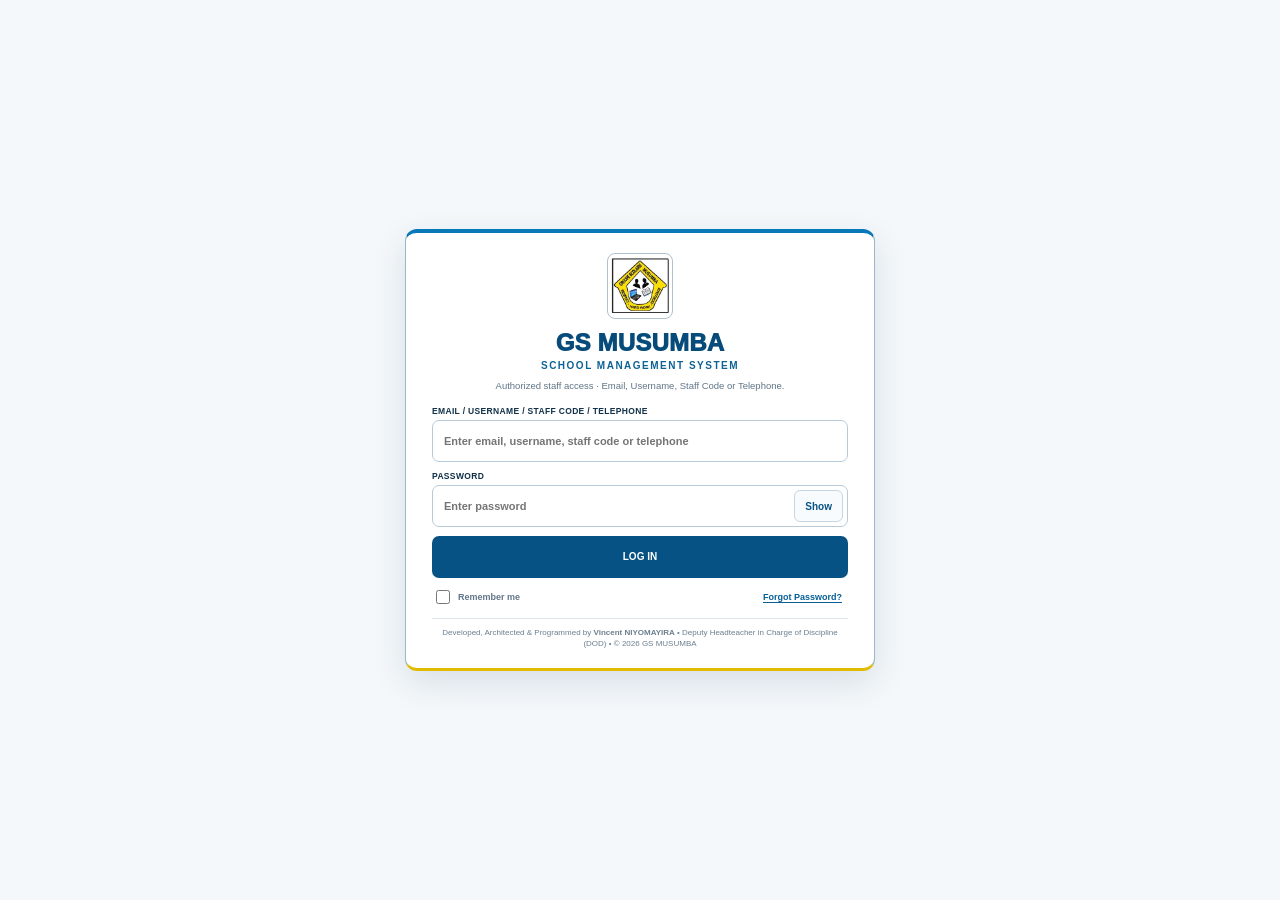
<file: index.html>
<!doctype html>
<html lang="en">
<head>
<meta content="GS MUSUMBA SCHOOL MANAGEMENT SYSTEM — official staff web application for school administration, teachers, student records, attendance, marks, assessments, timetable, report cards, DOS academics and DOD operations. Students are managed records and do not sign in." name="description"/>
<link href="https://musumba.pages.dev/" rel="canonical"/>
<link href="./GS_MUSUMBA_LOGO_FAST.jpg" rel="icon" type="image/jpeg"/>
<link href="./GS_MUSUMBA_LOGO_FAST.jpg" rel="apple-touch-icon"/>
<meta property="og:type" content="website"/>
<meta property="og:title" content="GS MUSUMBA SCHOOL MANAGEMENT SYSTEM"/>
<meta property="og:description" content="Official secure staff school management portal for GS MUSUMBA. Students do not sign in."/>
<meta property="og:url" content="https://musumba.pages.dev/"/>
<meta property="og:image" content="https://musumba.pages.dev/GS_MUSUMBA_OFFICIAL_LOGO.jpg"/>
<meta name="twitter:card" content="summary"/>
<meta name="twitter:title" content="GS MUSUMBA SCHOOL MANAGEMENT SYSTEM"/>
<meta name="twitter:description" content="Official secure staff school management portal for GS MUSUMBA. Students do not sign in."/>
<meta content="yes" name="mobile-web-app-capable"/>
<meta content="yes" name="apple-mobile-web-app-capable"/>

<meta charset="utf-8"/><meta content="width=device-width,initial-scale=1,viewport-fit=cover" name="viewport"/>
<meta content="light" name="color-scheme"/><meta content="#222222" name="theme-color"/>
<title>GS MUSUMBA SCHOOL MANAGEMENT SYSTEM</title>
<script id="gsm-r18673-structured-data" type="application/ld+json">
{
  "@context": "https://schema.org",
  "@graph": [
    {
      "@type": "WebSite",
      "name": "GS MUSUMBA SCHOOL MANAGEMENT SYSTEM",
      "alternateName": ["GS MUSUMBA", "GSMUSUMBA", "MUSUMBA", "Groupe Scolaire Musumba"],
      "url": "https://musumba.pages.dev/"
    },
    {
      "@type": "EducationalOrganization",
      "name": "GS MUSUMBA",
      "alternateName": ["GSMUSUMBA", "MUSUMBA", "Groupe Scolaire Musumba", "GS MUSUMBA SCHOOL"],
      "url": "https://musumba.pages.dev/"
    },
    {
      "@type": "SoftwareApplication",
      "name": "GS MUSUMBA SCHOOL MANAGEMENT SYSTEM",
      "applicationCategory": "EducationalApplication",
      "operatingSystem": "Web",
      "url": "https://musumba.pages.dev/",
      "description": "Official GS MUSUMBA staff school management web application for teachers and authorized school staff to manage student records, attendance, marks, assessments, timetable, report cards, DOS academics, DOD operations and administration. Students do not sign in.",
      "keywords": "GS MUSUMBA, GSMUSUMBA, MUSUMBA, GS MUSUMBA APP, DOD GS MUSUMBA, DOS GS MUSUMBA, MARKS MUSUMBA, ATTENDANCE MUSUMBA"
    }
  ]
}
</script>





<!-- R121.2 PROFESSIONAL GRID TABLES — presentation-only override -->


<link crossorigin="" href="https://xydrwpbgikwsxerqwkik.supabase.co" rel="preconnect"/>
<link href="//xydrwpbgikwsxerqwkik.supabase.co" rel="dns-prefetch"/>



<!-- R186 FINAL AUTHORITY -->

<meta content="index,follow,max-image-preview:large,max-snippet:-1,max-video-preview:-1" name="robots"/>
<style id="gsm-r18617-first-paint">
html,body{margin:0;background:#fff;color:#111}
#appShell{display:none}
#loginScreen{min-height:100vh;display:flex;align-items:center;justify-content:center;padding:18px;background:#fff}
#loginScreen .login-card{width:min(600px,96vw);display:block;background:#fff;border:2px solid #555;border-top:2px solid #555;border-bottom:2px solid #555;border-radius:14px;box-shadow:0 18px 52px rgba(0,59,115,.18);overflow:hidden}
#loginScreen .login-side{display:none!important}
#loginScreen .login-form{padding:30px 38px 26px}
#loginScreen .login-system-title{font:950 32px/1.05 -apple-system,BlinkMacSystemFont,"Segoe UI",Arial,sans-serif;text-align:center;color:#111;margin-top:9px}
#loginScreen .login-tagline{font:900 13px/1.25 -apple-system,BlinkMacSystemFont,"Segoe UI",Arial,sans-serif;text-align:center;color:#111;letter-spacing:1.1px;margin-top:7px}
</style><link href="./r18661-login.css?v=R200.0" rel="stylesheet"/><link href="./r18679-critical.css?v=R200.0" rel="stylesheet"/><link as="script" href="./r186-core.js?v=R200.0" rel="preload"/><script id="gsm-r183-browser-compat">
(function(){
  if(!String.prototype.replaceAll){String.prototype.replaceAll=function(a,b){return this.split(a).join(b)}}
  if(!Object.fromEntries){Object.fromEntries=function(it){var o={};Array.from(it).forEach(function(x){o[x[0]]=x[1]});return o}}
  if(!Promise.allSettled){Promise.allSettled=function(ps){return Promise.all(Array.from(ps).map(function(p){return Promise.resolve(p).then(function(value){return {status:'fulfilled',value:value}},function(reason){return {status:'rejected',reason:reason}})}))}}
  window.__GSM_COMPAT_BOOT__=true;
})();
</script><script id="gsm-r185-auth-shell-init">
try{
 document.documentElement.setAttribute('data-gsm-auth-state','LOGIN');
 if('scrollRestoration' in history) history.scrollRestoration='manual';
 window.scrollTo(0,0);
}catch(_){}
</script><script id="gsm-r18686-emergency-cache-recovery">
(function(){
  'use strict';
  var RELEASE='R187.0';
  try{
    if(String(location.hostname||'').toLowerCase()==='gsmusumba.github.io'){
      location.replace('https://musumba.pages.dev'+location.pathname+location.search+location.hash);
      return;
    }
    document.documentElement.setAttribute('data-gsm-release',RELEASE);
    try{localStorage.setItem('gsm-current-release',RELEASE)}catch(_){}
    if('caches' in window){
      caches.keys().then(function(keys){return Promise.all(keys.filter(function(k){return /^gsm-/i.test(k)}).map(function(k){return caches.delete(k)}));}).catch(function(){});
    }
    if('serviceWorker' in navigator){
      navigator.serviceWorker.getRegistrations().then(function(rs){return Promise.all(rs.map(function(r){return r.unregister()}));}).catch(function(){});
    }
  }catch(_){}
})();
</script><script id="gsm-r18686-sw-off">
(function(){try{
  if(!('serviceWorker' in navigator))return;
  navigator.serviceWorker.getRegistrations().then(function(rs){return Promise.all(rs.map(function(r){return r.unregister()}));}).catch(function(){});
}catch(_){}})();
</script><script id="gsm-r18617-paint-guard">document.documentElement.setAttribute('data-gsm-release','R187.0');</script><script id="gsm-r18643-observer-governor">
(function(){
  var Native=window.MutationObserver;if(!Native||window.__GSM_R43_OBSERVER_GOVERNOR__)return;window.__GSM_R43_OBSERVER_GOVERNOR__=true;
  var stats={created:0,callbacks:0,coalesced:0,longCallbacks:0};window.__GSM_R43_OBSERVER_STATS__=stats;
  function Guarded(cb){stats.created++;var queued=false,pending=[],lastObs=null;var native=new Native(function(records,obs){lastObs=obs;if(queued){stats.coalesced++;if(pending.length<1200)pending=pending.concat(records);return}pending=records.slice(0,1200);queued=true;var run=function(){queued=false;var batch=pending;pending=[];var t=performance.now();try{stats.callbacks++;cb(batch,lastObs)}finally{if(performance.now()-t>32)stats.longCallbacks++}};(window.requestAnimationFrame||function(f){setTimeout(f,16)})(run)});return native}
  Guarded.prototype=Native.prototype;try{Object.setPrototypeOf(Guarded,Native)}catch(_){}window.MutationObserver=Guarded;
})();
</script>
</head>
<body>

<section aria-hidden="false" id="loginScreen">
<div class="login-card r18617-login-card">

<form class="login-form" id="loginForm">
<div class="login-official-logo"><img alt="GS MUSUMBA SCHOOL MANAGEMENT SYSTEM official logo" src="./GS_MUSUMBA_LOGO_FAST.jpg"/></div><div class="login-system-title">GS MUSUMBA</div><div class="login-tagline">SCHOOL MANAGEMENT SYSTEM</div><p class="sub login-signin-intro">Authorized staff access · Email, Username, Staff Code or Telephone.</p>
<div class="field"><label>EMAIL / USERNAME / STAFF CODE / TELEPHONE</label><input autocomplete="username" id="identifier" placeholder="Enter email, username, staff code or telephone" required="" type="text"/></div>
<div class="field"><label>Password</label><div style="position:relative"><input autocomplete="current-password" id="password" placeholder="Enter password" required="" style="padding-right:60px" type="password"/><button id="showPassword" style="position:absolute;right:6px;top:6px;border:0;background:#fff;color:#111;border-radius:6px;padding:6px 9px;font-size:10px;font-weight:800" type="button">Show</button></div></div>
<button class="btn btn-primary btn-block" id="loginButton" type="submit">LOG IN</button><div class="login-help-row"><label class="remember-line"><input id="rememberMe" type="checkbox"/> Remember me</label><button class="forgot-link" id="forgotPasswordBtn" type="button">Forgot Password?</button></div><div class="err-msg" id="loginMessage"></div>

<div class="login-credit">Developed, Architected &amp; Programmed by <strong>Vincent NIYOMAYIRA</strong> • Deputy Headteacher in Charge of Discipline (DOD) • © 2026 GS MUSUMBA</div>
</form>
</div>
</section>
<div aria-hidden="true" class="r123-recovery" id="passwordRecoveryModal"><div class="r123-recovery-card"><button aria-label="Close" class="r123-close" id="recoveryClose" type="button">×</button><div class="r123-recovery-brand">GS MUSUMBA</div><h2 id="recoveryTitle">RESET YOUR PASSWORD</h2><p id="recoveryText">Enter your registered email, username, staff code or telephone number.</p><div id="recoveryRequestPane"><label class="r123-label">EMAIL / USERNAME / STAFF CODE / TELEPHONE</label><input autocomplete="username" id="recoveryIdentifier" placeholder="Enter your account identifier" type="text"/><button class="btn btn-primary btn-block" id="sendRecoveryBtn" type="button">SEND RESET LINK</button></div><div hidden="" id="recoveryChangePane"><label class="r123-label">NEW PASSWORD</label><input autocomplete="new-password" id="recoveryNewPassword" placeholder="New password" type="password"/><label class="r123-label">CONFIRM NEW PASSWORD</label><input autocomplete="new-password" id="recoveryConfirmPassword" placeholder="Confirm new password" type="password"/><button class="btn btn-primary btn-block" id="saveRecoveryPasswordBtn" type="button">SAVE NEW PASSWORD</button></div><div class="r123-recovery-message" id="recoveryMessage"></div></div></div>
<div aria-hidden="true" id="appShell">
<div id="sidebar-overlay"></div>
<div class="shell-flex">
<aside id="sidebar">
<div class="side-brand"><img alt="GS MUSUMBA logo" src="./GS_MUSUMBA_LOGO_FAST.jpg"/><div><div class="nm">GS MUSUMBA</div></div></div>
<div class="side-context"><b id="sideUser">User</b><br/><span id="sideRole">Role</span><br/><span>2026–2027</span></div>
<div class="side-search"><input id="sideMenuSearch" placeholder="Find a service…" type="search"/></div><div id="sideMenu"></div>
<div id="sidebarBottom"><button class="side-link sidebar-logout" id="logoutBtn" type="button"><span class="ico">↪</span><span>LOGOUT</span></button></div>
</aside>
<section id="content">
<header id="topbar">
<div class="tb-left"><button id="burger">☰</button><div class="crumb" id="crumb">GS MUSUMBA DASHBOARD</div><div class="top-search"><input id="topSearch" placeholder="Search services…" type="search"/><span>⌕</span></div></div>
<div class="tb-right"><select class="ctx-select" hidden="" id="rolePreview"></select><select class="ctx-select" id="globalYear"></select><select class="ctx-select" id="globalTerm"></select><div class="connection-pill" id="connectionPill"><i></i><span id="connectionText">LOCAL SNAPSHOT</span></div><div class="tb-user"><div class="avatar" id="tbAvatar">GS</div><div class="user-copy"><div id="tbUserName" style="font-weight:800;color:#23405c;max-width:150px;white-space:nowrap;overflow:hidden;text-overflow:ellipsis">User</div><div id="tbUserRole" style="font-size:9.5px;color:#111">Role</div></div></div></div>
</header>
<main id="main"></main>
<footer class="credit-footer">Developed, Architected &amp; Programmed by <strong>Vincent NIYOMAYIRA</strong> • Deputy Headteacher in Charge of Discipline (DOD) • © 2026 GS MUSUMBA</footer>
</section>
</div>
<nav class="mobile-bottom"><button data-mobile="dashboard"><span>⌂</span>Dashboard</button><button data-mobile="students"><span>◎</span>Students</button><button data-mobile="attendance"><span>✓</span>Attendance</button><button data-mobile="menu"><span>☰</span>Menu</button></nav>
</div>
<div class="modal-bg" id="modalBg"></div><div id="toast"></div><div class="print-sheet" id="printArea"></div><script defer src="./r18680-recovery.js?v=R200.0"></script><script defer src="./r18661-loader.js?v=R200.0"></script><script defer src="./r186-core.js?v=R200.0"></script></body></html>
</file>
<file: r18661-login.css>
/* GS MUSUMBA R186.79 — compact professional login / recovery */
:root{--r73-blue:#0878b8;--r73-navy:#074d7a;--r73-gold:#e0bb00;--r73-border:#b8cad7;--r73-text:#123149;--r73-muted:#607587}
*{box-sizing:border-box}body{font-family:"Segoe UI",Arial,sans-serif}
#loginScreen{padding:10px!important;background:#f4f8fb!important}
#loginScreen .login-card{width:min(470px,94vw)!important;max-width:470px!important;border:1px solid #9eb7c8!important;border-top:4px solid var(--r73-blue)!important;border-bottom:3px solid var(--r73-gold)!important;border-radius:12px!important;box-shadow:0 12px 34px rgba(18,49,73,.12)!important;background:#fff!important}
#loginScreen .login-side{display:none!important}#loginScreen .login-form{display:block;padding:20px 26px 18px!important}
#loginScreen .login-official-logo{text-align:center;margin:0 auto 5px}#loginScreen .login-official-logo img{width:66px;height:66px;object-fit:contain;border-radius:8px;border:1px solid #afc1cf;background:#fff;padding:3px}
#loginScreen .login-system-title{font:950 24px/1.05 "Segoe UI",Arial,sans-serif!important;text-align:center;color:#064b79!important;margin-top:7px!important;letter-spacing:.2px}
#loginScreen .login-tagline{font:900 10px/1.2 "Segoe UI",Arial,sans-serif!important;text-align:center;color:#0d6296!important;letter-spacing:1.5px;margin-top:5px!important}
#loginScreen .login-signin-intro{max-width:390px;margin:8px auto 13px;text-align:center;color:var(--r73-muted);font-size:9.5px;line-height:1.35}
#loginScreen .field{margin:0 0 9px}#loginScreen .field label,.r123-label{display:block;margin:0 0 4px;font-size:8.5px;font-weight:900;letter-spacing:.04em;color:var(--r73-text);text-transform:uppercase}
#loginScreen input,.r123-recovery input{width:100%;height:42px;border:1px solid var(--r73-border);border-radius:7px;padding:0 11px;font:650 11px/1 "Segoe UI",Arial,sans-serif;background:#fff;color:#111;outline:none}
#loginScreen input:focus,.r123-recovery input:focus{border-color:var(--r73-blue);box-shadow:0 0 0 2px rgba(8,120,184,.13)}
#loginScreen .btn,.r123-recovery .btn{height:42px;border:0;border-radius:7px;padding:0 15px;font:900 10px/1 "Segoe UI",Arial,sans-serif;cursor:pointer}.btn-primary{background:#075284;color:#fff}.btn-primary:hover{background:#06446d}.btn-block{width:100%}
#showPassword{top:5px!important;right:5px!important;height:32px!important;padding:0 10px!important;border:1px solid #c7d6e0!important;background:#f8fbfd!important;color:#075284!important}
.login-help-row{display:flex;align-items:center;justify-content:space-between;gap:10px;margin:9px 0 2px}.remember-line{font-size:9px;font-weight:750;color:var(--r73-muted);display:flex;align-items:center;gap:5px}.remember-line input{width:14px!important;height:14px!important}.forgot-link{border:0;background:transparent;color:#075f96;font:850 9px/1 "Segoe UI",Arial,sans-serif;cursor:pointer;text-decoration:underline;text-underline-offset:2px}
.err-msg{display:none;margin:7px 0 0;font-size:9.5px;font-weight:850;text-align:center;line-height:1.3}.login-credit{border-top:1px solid #dbe5ec;margin-top:11px;padding-top:9px;text-align:center;color:#6b7f8f;font-size:8px;line-height:1.35}
.r123-recovery{position:fixed;inset:0;display:none;align-items:center;justify-content:center;background:rgba(4,29,51,.55);z-index:99999;padding:12px}.r123-recovery.open,.r123-recovery[aria-hidden="false"]{display:flex}.r123-recovery-card{position:relative;width:min(440px,96vw);padding:21px;border-radius:11px;background:#fff;box-shadow:0 20px 60px rgba(0,0,0,.22);border-top:4px solid var(--r73-blue)}.r123-recovery-card h2{margin:7px 0;font-size:17px;color:var(--r73-navy)}.r123-recovery-card p{font-size:10px;color:var(--r73-muted);line-height:1.4}.r123-close{position:absolute;right:10px;top:8px;border:0;background:transparent;font-size:24px;cursor:pointer}.r123-recovery-brand{font-weight:950;color:var(--r73-navy)}.r123-recovery-message{margin-top:9px;font-size:9.5px;font-weight:800;line-height:1.35}
@media(max-width:600px){#loginScreen{padding:7px!important}#loginScreen .login-form{padding:17px 15px 14px!important}#loginScreen .login-system-title{font-size:22px!important}.login-help-row{align-items:center;flex-direction:row;flex-wrap:wrap}}
</file>
<file: r18679-critical.css>
/* GS MUSUMBA R186.79 — CRITICAL AUTHENTICATED SHELL
   Small first-paint CSS so the role dashboard becomes usable before the full workspace bundle finishes loading. */
:root{--gsm73-navy:#0b3e66;--gsm73-blue:#0878b8;--gsm73-gold:#d5b100;--gsm73-green:#1d6b49;--gsm73-red:#c93434;--gsm73-ink:#142d40;--gsm73-muted:#5b7180;--gsm73-line:#b9cbd8;--gsm73-bg:#f4f8fb;--gsm73-sidebar:238px}
html,body{margin:0;min-height:100%;font-family:"Segoe UI",Arial,sans-serif;color:var(--gsm73-ink);background:var(--gsm73-bg)}
html[data-gsm-network-busy="1"]::before{content:"";position:fixed;left:0;top:0;height:3px;width:42%;z-index:2147483647;background:linear-gradient(90deg,var(--gsm73-blue),var(--gsm73-gold),var(--gsm73-green));animation:gsm73busy .75s ease-in-out infinite alternate;pointer-events:none}
@keyframes gsm73busy{from{transform:translateX(-25%)}to{transform:translateX(205%)}}
#appShell{min-height:100vh;background:var(--gsm73-bg);font-family:"Segoe UI",Arial,sans-serif}
#appShell .shell-flex{display:flex;min-height:100vh}
#appShell #sidebar{width:var(--gsm73-sidebar);position:fixed;left:0;top:0;bottom:0;z-index:40;overflow-y:auto;background:#0b5f8f;color:#fff;border-right:1px solid #0a4e75}
#appShell #content{margin-left:var(--gsm73-sidebar);min-width:0;flex:1;display:flex;flex-direction:column}
#appShell .side-brand{height:54px;display:flex;align-items:center;gap:9px;padding:7px 10px;background:#202020;border-bottom:1px solid #333}
#appShell .side-brand img{width:36px;height:36px;object-fit:contain;background:#fff;border-radius:4px}
#appShell .side-brand .nm{font-size:12px;font-weight:900;color:#fff;letter-spacing:.2px}
#appShell .side-context,#appShell .side-search,#appShell .side-sec{display:none}
#appShell .side-link{display:flex;align-items:center;gap:8px;min-height:38px;padding:7px 10px;color:#fff;font-size:11.5px;font-weight:850;cursor:pointer;border-left:4px solid transparent;text-decoration:none}
#appShell .side-link:hover{background:#084e79}
#appShell .side-link.active{background:#fff;color:#07517d;border-left-color:#f1c400}
#appShell .side-link.active *{color:#07517d}
#appShell .side-link .ico{width:24px;height:24px;display:grid;place-items:center;border:1px solid rgba(255,255,255,.55);border-radius:6px;font-size:9px;flex:0 0 24px}
#appShell #sidebarBottom{position:sticky;bottom:0;padding:8px;background:#0b5f8f}
#appShell .sidebar-logout{background:#5a2825;border-radius:7px;border-left:0}
#appShell #topbar{min-height:48px;position:sticky;top:0;z-index:30;display:flex;align-items:center;justify-content:space-between;gap:8px;padding:5px 8px;background:#fff;border-bottom:1px solid var(--gsm73-line)}
#appShell .tb-left,#appShell .tb-right{display:flex;align-items:center;gap:7px;min-width:0}
#appShell .tb-right{flex-shrink:0}
#appShell #burger{display:none;min-width:34px;height:34px;border:1px solid var(--gsm73-line);background:#fff;border-radius:7px}
#appShell .crumb{font-size:12px;font-weight:900;color:#07598b;white-space:nowrap;overflow:hidden;text-overflow:ellipsis;max-width:260px}
#appShell .top-search{display:none}
#appShell .ctx-select{height:34px;min-width:116px;max-width:136px;border:1px solid var(--gsm73-line);border-radius:7px;background:#fff;font:800 10px/1 "Segoe UI",Arial,sans-serif;padding:0 6px}
#appShell .tb-user{display:flex;align-items:center;gap:6px;min-width:0;font-size:10px}
#appShell .avatar{width:28px;height:28px;border-radius:50%;display:grid;place-items:center;background:#fff;border:1px solid var(--gsm73-line);font-size:9px;font-weight:900}
#appShell .user-copy{min-width:0;max-width:150px}#appShell #tbUserName{display:block;font-size:10.5px;font-weight:900;white-space:nowrap;overflow:hidden;text-overflow:ellipsis}#appShell #tbUserRole{display:block;font-size:8px;color:var(--gsm73-muted);font-weight:800}
#appShell #main{flex:1;min-width:0;padding:8px;background:var(--gsm73-bg);font-size:12px}
#appShell .page-head{display:flex;align-items:flex-start;justify-content:space-between;gap:8px;margin:0 0 8px;flex-wrap:wrap}#appShell .page-head h1{font-size:16px;line-height:1.12;margin:0;color:var(--gsm73-navy)}#appShell .page-head .sub{font-size:10px;color:var(--gsm73-muted);margin-top:2px}
#appShell .hero-panel{background:#0b5f8f;color:#fff;border-radius:8px;border-bottom:3px solid #f0c700;padding:9px 11px;margin-bottom:8px;display:flex;justify-content:space-between;gap:10px;align-items:center}#appShell .hero-panel h1{font-size:16px;margin:0 0 2px}#appShell .hero-panel p{font-size:10px;margin:0;color:#e7f3f9}.hero-badges{display:flex;gap:5px;flex-wrap:wrap}.hero-badge{background:rgba(255,255,255,.12);padding:5px 7px;border-radius:6px;font-size:8.5px}.hero-badge b{display:block;font-size:11px}
#appShell .production-banner{display:none}
#appShell .live-status-card,#appShell .kpi-row{display:grid;grid-template-columns:repeat(6,minmax(0,1fr));gap:6px;margin:0 0 8px}.live-status-item,#appShell .kpi{background:#fff;border:1px solid var(--gsm73-line);border-radius:7px;padding:7px 8px;min-height:52px}.live-status-item b,#appShell .kpi .n{display:block;font-size:17px;line-height:1;font-weight:950;color:var(--gsm73-navy)}.live-status-item span,#appShell .kpi .l{display:block;font-size:8.5px;line-height:1.15;margin-top:4px;font-weight:800;color:var(--gsm73-muted);text-transform:uppercase}
#appShell .grid2{display:grid;grid-template-columns:1fr 1fr;gap:8px}.card{background:#fff;border:1px solid var(--gsm73-line);border-radius:8px;margin-bottom:8px}.card-h{padding:7px 9px;border-bottom:1px solid var(--gsm73-line);display:flex;align-items:center;justify-content:space-between;gap:7px}.card-h h3{font-size:12px;margin:0;color:var(--gsm73-navy)}.card-b{padding:8px}.quick-grid{display:grid;grid-template-columns:repeat(3,minmax(0,1fr));gap:6px}.quick-card{border:1px solid var(--gsm73-line);border-left:4px solid var(--gsm73-blue);border-radius:7px;padding:7px;background:#fff;cursor:pointer}.quick-card b{display:block;font-size:11px;color:var(--gsm73-navy)}.quick-card span{display:block;font-size:9px;color:var(--gsm73-muted);margin-top:2px}.info-list .it{display:grid;grid-template-columns:120px 1fr;gap:7px;padding:4px 0;border-bottom:1px solid #e8eef2;font-size:10px}.info-list .it b{color:var(--gsm73-navy)}
#appShell .gsm-route-progress{height:3px;border-radius:3px;background:linear-gradient(90deg,var(--gsm73-blue),var(--gsm73-gold),var(--gsm73-green));opacity:.8;margin:2px 0 6px;animation:gsm73pulse .6s ease-in-out infinite alternate}@keyframes gsm73pulse{from{opacity:.35}to{opacity:1}}
#appShell table{font-family:"Segoe UI",Arial,sans-serif}
#appShell .credit-footer{font:800 9px/1.2 "Segoe UI",Arial,sans-serif}
@media(max-width:900px){:root{--gsm73-sidebar:232px}#appShell #burger{display:inline-grid;place-items:center}#appShell #sidebar{transform:translateX(-100%);transition:transform .15s ease}#appShell #sidebar.open{transform:translateX(0)}#appShell #content{margin-left:0}#appShell .tb-user .user-copy{display:none}#appShell .live-status-card,#appShell .kpi-row{grid-template-columns:repeat(3,minmax(0,1fr))}.quick-grid{grid-template-columns:repeat(2,minmax(0,1fr))}.grid2{grid-template-columns:1fr}}
@media(max-width:600px){#appShell #main{padding:5px}#appShell #topbar{padding:4px}#appShell .crumb{max-width:120px;font-size:10.5px}#appShell .ctx-select{min-width:92px;max-width:104px;font-size:9px}#appShell .live-status-card,#appShell .kpi-row{grid-template-columns:repeat(2,minmax(0,1fr))}.quick-grid{grid-template-columns:1fr}.hero-badges{display:none}}

/* R186.79 authenticated-dashboard critical paint. Full detail continues in app CSS. */
:root{--r74-red:#c93434;--r74-blue:#0b78b8;--r74-green:#197447;--r74-gold:#c99500;--r74-navy:#073f72}
#main.r18674-page{font-family:"Segoe UI",Arial,sans-serif;background:#f2f7fb;padding:8px;overflow-x:hidden}
.r18674-kpis{display:grid;grid-template-columns:repeat(6,minmax(0,1fr));gap:6px}.r18674-kpi{min-width:0;min-height:62px;background:#fff;border:1px solid #9bb1c2;border-left:4px solid var(--r74-blue);border-radius:8px;padding:7px}.r18674-kpi b{display:block;font-size:21px;line-height:1;font-weight:900}.r18674-kpi span{display:block;font-size:10px;font-weight:900;margin-top:5px}.r18674-two{display:grid;grid-template-columns:minmax(0,1.25fr) minmax(0,1fr);gap:7px;min-width:0}.r18674-panel{min-width:0;background:#fff;border:1px solid #a4b8c8;border-radius:8px;overflow:hidden}.r18674-attendance-hub{display:grid;grid-template-columns:repeat(3,minmax(0,1fr));gap:7px}.r18674-attendance-hub>button{min-width:0;background:#fff;border:1px solid #8daac0;border-top:3px solid var(--r74-blue);border-radius:8px;padding:8px;text-align:left}.r18674-attendance-hub>button:nth-child(2){border-top-color:var(--r74-green)}.r18674-attendance-hub>button:nth-child(3){border-top-color:var(--r74-red)}
@media(max-width:1050px){.r18674-kpis{grid-template-columns:repeat(3,minmax(0,1fr))}.r18674-two{grid-template-columns:1fr}}@media(max-width:700px){.r18674-kpis{grid-template-columns:repeat(2,minmax(0,1fr))}.r18674-attendance-hub{grid-template-columns:1fr}}


/* ============================================================================
   R186.79 — FINAL COMPACT / CONTRAST / STUDENT DIRECTORY AUTHORITY
   ========================================================================== */
:root{--r76-navy:#073f72;--r76-blue:#0b70aa;--r76-green:#196b43;--r76-gold:#b98c00;--r76-red:#b92f35;--r76-ink:#102f46;--r76-muted:#526c7f;--r76-line:#afc2d0;--r76-bg:#f3f7fa;--r76-soft:#f8fbfd}
#appShell #main{font-size:10.5px!important;line-height:1.25!important;color:var(--r76-ink)!important;background:var(--r76-bg)!important}
#appShell #main :is(h1,h2,h3,h4,h5,h6){font-family:"Segoe UI",Arial,sans-serif!important;line-height:1.12!important}
#appShell #main h1{font-size:16px!important}#appShell #main h2{font-size:15px!important}#appShell #main h3{font-size:12px!important}#appShell #main h4{font-size:10.5px!important}
#appShell #main :is(input,select,textarea,button){font-family:"Segoe UI",Arial,sans-serif!important;font-size:9.5px!important}
#appShell #main :is(input:not([type="checkbox"]):not([type="radio"]),select,button){min-height:29px!important}
#appShell #main :is(.card,.panel,[class*="-card"],[class*="-panel"]){color:var(--r76-ink)}
#appShell #main table{color:var(--r76-ink)!important;background:#fff!important}
#appShell #main table th{font-size:8.6px!important;line-height:1.06!important;font-weight:900!important}
#appShell #main table td{font-size:9.3px!important;line-height:1.1!important}
#appShell .side-link{font-size:10.5px!important;min-height:36px!important;padding-top:6px!important;padding-bottom:6px!important}
#appShell .side-link .ico{width:22px!important;height:22px!important;flex-basis:22px!important}
#appShell #topbar{min-height:45px!important}#appShell .crumb{font-size:10.5px!important}#appShell .ctx-select{height:31px!important;font-size:9px!important}#appShell #tbUserName{font-size:9.5px!important}#appShell #tbUserRole{font-size:7.5px!important}
/* Never allow white text on pale status/table backgrounds. */
#appShell #main :is(.warn,.warning,.amber,.yellow):not(button):not(.r18674-kpi):not(.r1869-kpi){color:#5d4600!important;-webkit-text-fill-color:#5d4600!important}
#appShell #main :is(.bad,.error,.danger,.red):not(button):not(.r18674-kpi):not(.r1869-kpi){color:#781f24!important;-webkit-text-fill-color:#781f24!important}
#appShell #main :is(.good,.success,.green):not(button):not(.r18674-kpi):not(.r1869-kpi){color:#155638!important;-webkit-text-fill-color:#155638!important}
#appShell #main button.red,#appShell #main button.danger,#appShell #main .r18674-kpi.red,#appShell #main .r1869-kpi.red{color:#fff!important;-webkit-text-fill-color:#fff!important}
/* Desktop page never owns horizontal overflow; only explicit wide-table containers may scroll. */
@media(min-width:901px){html,body,#appShell,#content,#main{max-width:100%!important;overflow-x:hidden!important}#appShell #main .r18676-tablewrap{overflow-x:hidden!important}}

.r18676-students{min-width:0;color:var(--r76-ink)}
.r18676-head{display:flex;align-items:center;justify-content:space-between;gap:10px;padding:8px 10px;margin:0 0 6px;background:#0b6da5;color:#fff;border:1px solid #07537f;border-bottom:3px solid #d0a900;border-radius:7px}.r18676-head>div:first-child{min-width:0}.r18676-head small{display:block;font-size:8px;font-weight:850;letter-spacing:.05em;color:#e6f5ff}.r18676-head h2{margin:1px 0 2px!important;font-size:15px!important;color:#fff!important}.r18676-head p{margin:0;font-size:9px;color:#f2f9fd;font-weight:600}.r18676-head-actions{display:flex;gap:5px;flex-wrap:wrap;justify-content:flex-end}.r18676-head-actions button,.r18676-tools button,.r18676-pager button,.r18676-profile button{height:29px;border:1px solid #6e94ad;border-radius:5px;background:#fff;color:#07466e;font-size:8.5px!important;font-weight:900;padding:4px 7px;cursor:pointer;white-space:nowrap}.r18676-head-actions button.green{background:#196b43;color:#fff;border-color:#135435}
.r18676-kpis{display:grid;grid-template-columns:repeat(4,minmax(0,1fr));gap:5px;margin-bottom:6px}.r18676-kpis article{min-width:0;background:#fff;border:1px solid var(--r76-line);border-left:3px solid var(--r76-blue);border-radius:6px;padding:5px 7px;min-height:48px}.r18676-kpis b{display:block;font-size:16px;line-height:1;font-weight:900;color:#082f4c}.r18676-kpis span{display:block;margin-top:4px;font-size:7.8px;font-weight:900;color:#4f697a}
.r18676-tools{display:grid;grid-template-columns:minmax(180px,1.7fr) 105px 105px 80px 105px 72px auto;gap:5px;align-items:end;padding:6px;background:#fff;border:1px solid var(--r76-line);border-radius:6px;margin-bottom:6px}.r18676-tools label{display:grid;gap:2px;min-width:0;font-size:7.8px;font-weight:900;color:#31536a}.r18676-tools input,.r18676-tools select{height:29px;min-width:0;width:100%;border:1px solid #8eacbf;border-radius:5px;background:#fff;color:#123b58;padding:3px 6px;font-size:9px!important}.r18676-state{padding:5px 7px;border:1px solid #a9c1d0;background:#eef7fc;color:#164a6b;border-radius:5px;margin-bottom:5px;font-size:8.7px;font-weight:800}.r18676-state.bad{background:#ffeded;border-color:#d79c9f;color:#7d2227!important;-webkit-text-fill-color:#7d2227!important}
.r18676-tablewrap{max-width:100%;min-width:0;background:#fff;border:1px solid #9db4c4;border-radius:6px;overflow:hidden}.r18676-student-table{width:100%!important;min-width:0!important;max-width:100%!important;table-layout:fixed!important;border-collapse:collapse!important}.r18676-student-table th{background:#0b6398!important;color:#fff!important;-webkit-text-fill-color:#fff!important;border:1px solid #87a4b7!important;padding:4px 3px!important;white-space:normal!important}.r18676-student-table td{background:#fff!important;color:#173d57!important;-webkit-text-fill-color:#173d57!important;border:1px solid #c9d7e0!important;padding:4px 4px!important;white-space:nowrap!important;overflow:hidden!important;text-overflow:ellipsis!important}.r18676-student-table tbody tr:nth-child(even) td{background:#f5f9fc!important}.r18676-student-table th:nth-child(1),.r18676-student-table td:nth-child(1){width:38px!important;text-align:center}.r18676-student-table th:nth-child(2),.r18676-student-table td:nth-child(2){width:106px!important}.r18676-student-table th:nth-child(3),.r18676-student-table td:nth-child(3){width:auto!important;text-align:left}.r18676-student-table th:nth-child(4),.r18676-student-table td:nth-child(4){width:45px!important;text-align:center}.r18676-student-table th:nth-child(5),.r18676-student-table td:nth-child(5){width:78px!important}.r18676-student-table th:nth-child(6),.r18676-student-table td:nth-child(6){width:55px!important;text-align:center}.r18676-student-table th:nth-child(7),.r18676-student-table td:nth-child(7){width:67px!important}.r18676-student-table th:nth-child(8),.r18676-student-table td:nth-child(8){width:92px!important}.r18676-student-table th:nth-child(9),.r18676-student-table td:nth-child(9){width:82px!important;text-align:center}.r18676-student-table td:nth-child(3) b{white-space:normal;display:block;line-height:1.1}.r18676-student-table button{height:24px!important;min-height:24px!important;padding:2px 5px!important;border:1px solid #6e97b1;background:#fff;color:#07517d;border-radius:4px;font-size:7.8px!important;font-weight:900}.r18676-pill{display:inline-flex;padding:2px 4px;border-radius:99px;font-size:7.5px;font-weight:900}.r18676-pill.good{background:#e5f4eb;color:#155d3a!important;-webkit-text-fill-color:#155d3a!important}
.r18676-pager{display:flex;justify-content:space-between;align-items:center;gap:8px;padding:5px 2px;font-size:8.5px;font-weight:800;color:#49677b}.r18676-pager>div{display:flex;gap:4px}.r18676-pager button:disabled{opacity:.4;cursor:not-allowed}.r18676-empty{text-align:center!important;padding:14px!important;color:#607687!important;-webkit-text-fill-color:#607687!important}
.r18676-profile{margin-top:7px;background:#fff;border:1px solid var(--r76-line);border-radius:7px;padding:7px}.r18676-profile-head{display:flex;align-items:flex-start;justify-content:space-between;gap:8px;border-bottom:1px solid #d5e0e7;padding-bottom:5px;margin-bottom:6px}.r18676-profile-head small{font-size:7.5px;color:#5a7384;font-weight:900}.r18676-profile-head h3{margin:1px 0!important;color:var(--r76-navy)!important}.r18676-profile-head p{margin:0;font-size:8.5px}.r18676-profile-grid{display:grid;grid-template-columns:repeat(4,minmax(0,1fr));gap:4px}.r18676-profile-grid>div{border:1px solid #d2dee6;border-radius:5px;padding:4px;min-width:0}.r18676-profile-grid b{display:block;font-size:7.4px;color:#49687b}.r18676-profile-grid span{display:block;font-size:9px;font-weight:800;color:#133a55;white-space:normal;overflow-wrap:anywhere;margin-top:2px}.r18676-profile-actions{display:flex;justify-content:flex-end;padding-top:6px}
/* Librarian: search and select a student instead of memorising SDMS. */
.r18676-lib-student-find{grid-column:1/-1;border:1px solid #a9bfce;background:#f4f9fc;border-radius:6px;padding:5px}.r18676-findline{display:grid;grid-template-columns:minmax(180px,1fr) auto minmax(240px,1.6fr);gap:5px;align-items:end}.r18676-findline label{display:grid;gap:2px;font-size:7.8px;font-weight:900;color:#31566e}.r18676-findline input,.r18676-findline select{width:100%;min-width:0;height:29px;border:1px solid #8caabd;border-radius:5px;background:#fff;padding:3px 5px}.r18676-inline-state{font-size:8px;color:#526d7f;font-weight:750;margin-top:4px}
.r18676-login-audit{display:flex;align-items:center;gap:8px;flex-wrap:wrap;margin:5px 0;padding:6px 8px;border:1px solid #9fbdcf;border-left:4px solid #0b70aa;border-radius:6px;background:#f1f8fc;color:#153f5b}.r18676-login-audit b{font-size:9.5px}.r18676-login-audit span{font-size:8.5px;font-weight:700}.r18676-login-audit strong{color:#074a75}
@media(max-width:1150px) and (min-width:901px){.r18676-tools{grid-template-columns:minmax(160px,1.5fr) 92px 92px 66px 92px 66px auto}.r18676-student-table th:nth-child(8),.r18676-student-table td:nth-child(8){display:none}.r18676-student-table th:nth-child(2),.r18676-student-table td:nth-child(2){width:96px!important}.r18676-student-table th:nth-child(5),.r18676-student-table td:nth-child(5){width:70px!important}.r18676-student-table th:nth-child(9),.r18676-student-table td:nth-child(9){width:72px!important}}
@media(max-width:900px){.r18676-head{align-items:flex-start;flex-direction:column}.r18676-head-actions{width:100%;justify-content:flex-start}.r18676-kpis{grid-template-columns:repeat(2,minmax(0,1fr))}.r18676-tools{grid-template-columns:repeat(2,minmax(0,1fr))}.r18676-tools .search{grid-column:1/-1}.r18676-tablewrap{overflow-x:auto!important}.r18676-student-table{min-width:720px!important;table-layout:fixed!important}.r18676-profile-grid{grid-template-columns:repeat(2,minmax(0,1fr))}.r18676-findline{grid-template-columns:1fr}.r18676-findline button{width:max-content}}
@media(max-width:520px){#appShell #main{font-size:10px!important}.r18676-kpis{grid-template-columns:1fr 1fr}.r18676-tools{grid-template-columns:1fr}.r18676-tools .search{grid-column:auto}.r18676-profile-grid{grid-template-columns:1fr}}


/* ============================================================================
   R186.79 — FULL-SCREEN SERVICES + MOBILE FIT + PRINT ACCEPTANCE
   ========================================================================== */
#gsm77ServiceBar{display:none}
body.gsm77-service-focus #sidebar{display:none!important}
body.gsm77-service-focus #content{margin-left:0!important;width:100%!important;max-width:100%!important}
body.gsm77-service-focus .credit-footer{display:none!important}
body.gsm77-service-focus #topbar{min-height:38px!important;height:auto!important;padding:3px 7px!important}
body.gsm77-service-focus #main{padding:5px!important;max-width:100%!important;min-height:calc(100vh - 76px)!important}
body.gsm77-service-focus #gsm77ServiceBar{display:flex;position:sticky;top:0;z-index:3800;align-items:center;justify-content:space-between;gap:6px;min-height:34px;padding:3px 7px;background:#073f72;color:#fff;border-bottom:2px solid #d3aa00}
#gsm77ServiceBar[hidden]{display:none!important}
#gsm77ServiceBar strong{min-width:0;flex:1;text-align:center;white-space:nowrap;overflow:hidden;text-overflow:ellipsis;font:900 10px/1.1 "Segoe UI",Arial,sans-serif}
#gsm77ServiceBar button{height:27px!important;min-height:27px!important;padding:2px 7px!important;border:1px solid rgba(255,255,255,.7)!important;border-radius:5px!important;background:#fff!important;color:#073f72!important;font:900 8.5px/1 "Segoe UI",Arial,sans-serif!important;white-space:nowrap!important}
body.gsm77-nested-open{overflow:hidden!important}
.gsm77-nested-focus{position:fixed!important;inset:38px 0 0 0!important;z-index:9000!important;background:#f3f7fa!important;overflow:auto!important;padding:40px 6px 8px!important;margin:0!important;max-width:none!important;width:100vw!important;height:calc(100vh - 38px)!important}
.gsm77-nestedbar{position:fixed!important;left:0;right:0;top:38px;height:36px;z-index:9002;display:flex;align-items:center;justify-content:space-between;gap:6px;background:#073f72;color:#fff;border-bottom:2px solid #d3aa00;padding:3px 7px}
.gsm77-nestedbar strong{font-size:10px;white-space:nowrap;overflow:hidden;text-overflow:ellipsis}.gsm77-nestedbar button{height:27px!important;background:#fff!important;color:#073f72!important;border:1px solid #fff!important;border-radius:5px!important;font-size:8.5px!important;font-weight:900!important}
/* Keep the top context compact and stop title collisions. */
#appShell #topbar .crumb{font-size:9.5px!important;max-width:160px!important;line-height:1.05!important}
#appShell #topbar .ctx-select{height:29px!important;min-width:92px!important;max-width:128px!important;font-size:8.5px!important;padding:1px 5px!important}
#appShell #topbar button{min-height:28px!important;height:28px!important;font-size:8.5px!important;padding:2px 6px!important}
/* Mobile timetable: do not crush PERIOD/TIME or day labels; use controlled table swipe. */
@media(max-width:900px){
 body.gsm77-service-focus .mobile-bottom{display:none!important}
 body.gsm77-service-focus #topbar .user-copy,body.gsm77-service-focus #topbar .connection-pill,body.gsm77-service-focus #topbar .top-search{display:none!important}
 body.gsm77-service-focus #topbar .tb-left{min-width:80px!important}.crumb{max-width:118px!important}
 #main :is(.t166-table-wrap,.r18628-week-wrap,.r18676-tablewrap,.r1869-tablewrap,.r18638-table-wrap){overflow-x:auto!important;overscroll-behavior-x:contain;-webkit-overflow-scrolling:touch}
 #main :is(.t166-week,.r18628-week){min-width:680px!important;table-layout:fixed!important}
 #main :is(.t166-week,.r18628-week) th:first-child,#main :is(.t166-week,.r18628-week) td:first-child{width:86px!important;min-width:86px!important;max-width:86px!important;white-space:normal!important;word-break:normal!important;overflow-wrap:normal!important;line-height:1.08!important}
 #main :is(.t166-week,.r18628-week) th:not(:first-child),#main :is(.t166-week,.r18628-week) td:not(:first-child){min-width:118px!important;white-space:normal!important;word-break:normal!important;overflow-wrap:break-word!important}
 #main :is(.t166-week,.r18628-week) th{font-size:8.5px!important}#main :is(.t166-week,.r18628-week) td{font-size:9px!important}
 /* Student tables: first identity columns remain visible while the details swipe. */
 #main .t166-table{min-width:760px!important}
 #main .t166-table th:first-child,#main .t166-table td:first-child{position:sticky!important;left:0!important;z-index:6!important;width:38px!important;min-width:38px!important;background:#fff!important}
 #main .t166-table th:nth-child(2),#main .t166-table td:nth-child(2){position:sticky!important;left:38px!important;z-index:5!important;min-width:108px!important;background:#fff!important}
 #main .t166-table th:nth-child(3),#main .t166-table td:nth-child(3){min-width:190px!important}
 #main .t166-table thead th:first-child,#main .t166-table thead th:nth-child(2){background:#0b6398!important;color:#fff!important}
}
/* Compact forms/cards so the task begins near the top of the screen. */
#main :is(.t166-page,.r18628-page,.r18676-students)>:first-child{margin-top:0!important}
#main :is(.t166-panel,.r18628-card,.r18676-profile,.r18638-panel){border-radius:6px!important;box-shadow:none!important}
#main :is(.t166-panel-h,.r18628-card-h,.r18638-service-head){padding:5px 7px!important;min-height:0!important}
#main :is(.t166-panel-h,.r18628-card-h,.r18638-service-head) h2,#main :is(.t166-panel-h,.r18628-card-h,.r18638-service-head) h3{font-size:11px!important;margin:0!important}
#main :is(.t166-field,.r18676-tools label) label{font-size:7.5px!important}#main :is(.t166-field input,.t166-field select,.t166-field textarea){font-size:9px!important;min-height:28px!important;padding:3px 5px!important}
/* Print: neutralize legacy off-screen class, eliminate blank offset, keep timetable readable. */
@media print{
 #r18671PrintStage .r18671-print-body{position:static!important;inset:auto!important;left:auto!important;right:auto!important;top:auto!important;bottom:auto!important;display:block!important;width:100%!important;max-width:100%!important;margin:0!important;padding:0!important;transform:none!important}
 #r18671PrintStage .print-sheet,#r18671PrintStage .print-landscape,#r18671PrintStage .print-portrait{position:static!important;left:auto!important;top:auto!important;width:100%!important;display:block!important}
 html[data-r18671-fit="ONE_PAGE"] #r18671PrintStage{zoom:.86!important}
 html[data-r18671-kind="timetable"] #r18671PrintStage{zoom:.86!important}
 html[data-r18671-kind="timetable"] .r18671-print-header{margin-bottom:3px!important;padding-bottom:3px!important}
 html[data-r18671-kind="timetable"] .r18671-school-profile{grid-template-columns:34px minmax(0,1fr)!important;gap:5px!important}
 html[data-r18671-kind="timetable"] .r18671-school-profile img{width:32px!important;height:32px!important}
 html[data-r18671-kind="timetable"] .r18671-school-profile b{font-size:6.5pt!important;line-height:1.05!important}
 html[data-r18671-kind="timetable"] .r18671-print-title{font-size:10.5pt!important;margin-top:2px!important;padding-top:2px!important}
 html[data-r18671-kind="timetable"] .r18671-print-meta{font-size:6.7pt!important;display:grid!important;grid-template-columns:repeat(3,max-content)!important;gap:2px 10px!important}
 html[data-r18671-kind="timetable"] .r18671-print-body th,html[data-r18671-kind="timetable"] .r18671-print-body td{font-size:7.3pt!important;padding:2px 3px!important;line-height:1.05!important}
 html[data-r18671-kind="timetable"] .r18671-signatures{font-size:6.5pt!important;margin-top:6px!important;gap:8px!important}
}


/* ============================================================================
   R186.79 — READABILITY / MOBILE / FULL-SCREEN SERVICE / PERFORMANCE AUTHORITY
   ========================================================================== */
:root{--r79-navy:#073f72;--r79-blue:#0b70aa;--r79-green:#176b43;--r79-red:#c93434;--r79-gold:#d2aa00;--r79-ink:#102f46;--r79-muted:#526b7c;--r79-line:#aebfca;--r79-bg:#f3f7fa}
/* Compact means less wasted space, not microscopic text. */
#appShell #main{font-size:12px!important;line-height:1.34!important;color:var(--r79-ink)!important}
#appShell #main :is(p,li,td,th,input,select,textarea,button,label,small,span){text-rendering:optimizeLegibility}
#appShell #main :is(input,select,textarea,button){font-size:11px!important;line-height:1.2!important}
#appShell #main :is(input,select){min-height:32px!important}
#appShell #main textarea{min-height:58px!important}
#appShell #main label{font-size:9.5px!important;line-height:1.18!important;font-weight:850!important}
#appShell #main table{font-size:11.5px!important;line-height:1.22!important}
#appShell #main table th{font-size:10.5px!important;line-height:1.15!important}
#appShell #main h1{font-size:17px!important}#appShell #main h2{font-size:15px!important}#appShell #main h3{font-size:12.5px!important}#appShell #main h4{font-size:11.5px!important}
/* Accessible contrast on semantic cards/statuses. */
#appShell #main :is(.r78-kpi.red,.r78-kpi.green,.r18674-kpi.red,.r18674-kpi.green,.r18674-kpi.navy,.r1869-kpi.red,.r18674-critical-red){color:#fff!important;-webkit-text-fill-color:#fff!important}
#appShell #main :is(.r78-kpi.red,.r78-kpi.green,.r18674-kpi.red,.r18674-kpi.green,.r18674-kpi.navy,.r1869-kpi.red,.r18674-critical-red) *{color:#fff!important;-webkit-text-fill-color:#fff!important}
#appShell #main :is(.r78-kpi.gold,.r18674-kpi.gold,.r18674-kpi.amber){color:#fff!important;-webkit-text-fill-color:#fff!important}
#appShell #main :is(.r78-kpi.gold,.r18674-kpi.gold,.r18674-kpi.amber) *{color:#fff!important;-webkit-text-fill-color:#fff!important}
/* Keep the global bar short but readable. */
#appShell #topbar{min-height:42px!important;padding:4px 7px!important}
#appShell #topbar .crumb{font-size:10.5px!important;max-width:190px!important;line-height:1.1!important}
#appShell #topbar .ctx-select{height:31px!important;min-width:102px!important;max-width:136px!important;font-size:9.5px!important}
#appShell #topbar button{min-height:30px!important;height:30px!important;font-size:9.5px!important;padding:3px 7px!important}
#appShell #tbUserName{font-size:10.5px!important}#appShell #tbUserRole{font-size:8.5px!important}
/* One service = one workspace. Parent dashboard/sidebar cannot compete with the active task. */
body.gsm77-service-focus #sidebar{display:none!important}
body.gsm77-service-focus #content{margin-left:0!important;width:100%!important;max-width:100%!important}
body.gsm77-service-focus #main{width:100%!important;max-width:none!important;min-width:0!important;padding:6px!important}
body.gsm77-service-focus #main> :first-child{margin-top:0!important}
body.gsm77-service-focus .credit-footer{display:none!important}
body.gsm77-nested-open #main>*:not(.gsm77-nested-focus){visibility:hidden!important;pointer-events:none!important}
.gsm77-nested-focus{visibility:visible!important;pointer-events:auto!important}
#gsm77ServiceBar strong,.gsm77-nestedbar strong{font-size:10.5px!important;letter-spacing:.01em!important}
#gsm77ServiceBar button,.gsm77-nestedbar button{font-size:9.5px!important;min-height:30px!important}
/* Service headers should identify the task, not consume a third of a phone screen. */
#appShell #main :is(.r18629-pagehead,.r18676-head,.r18674-page-head,.r18638-role-head,.r18638-service-head,.r18661-hero,.r18663-id-hero){padding:7px 9px!important;min-height:0!important;margin-bottom:6px!important}
#appShell #main :is(.r18629-pagehead,.r18676-head,.r18674-page-head,.r18638-role-head,.r18638-service-head,.r18661-hero,.r18663-id-hero) p{font-size:10.5px!important;line-height:1.25!important;margin:2px 0 0!important}
/* My Students: identity stays readable; nonessential columns may collapse on phones. */
.r18676-student-table th:nth-child(1),.r18676-student-table td:nth-child(1){width:44px!important;min-width:44px!important}
.r18676-student-table th:nth-child(2),.r18676-student-table td:nth-child(2){min-width:118px!important}
.r18676-student-table th:nth-child(3),.r18676-student-table td:nth-child(3){min-width:220px!important}
/* Timetable first column: never stack PERIOD into individual letters. */
#main :is(.t166-week,.r18628-week,.r176-week,.r1869-table) th:first-child,#main :is(.t166-week,.r18628-week,.r176-week,.r1869-table) td:first-child{min-width:92px!important;width:92px!important;word-break:normal!important;overflow-wrap:normal!important;white-space:normal!important}
#main :is(.t166-week,.r18628-week) th{font-size:10px!important}#main :is(.t166-week,.r18628-week) td{font-size:10.5px!important}
/* Keep forms fit-to-content on desktop; use full width where the task needs it. */
#appShell #main :is(.r18629-formgrid,.r176-student-editor,.r18676-profile-grid){gap:7px!important}
#appShell #main :is(.r18629-formgrid,.r176-student-editor,.r18676-profile-grid) :is(input,select,textarea){width:100%!important;min-width:0!important;box-sizing:border-box!important}
/* Avoid accidental horizontal page overflow; only the explicit table wrapper scrolls. */
#appShell #main{overflow-x:hidden!important}
#appShell #main :is(.tbl-wrap,.table-wrap,.r18676-tablewrap,.r176-table-wrap,.t166-table-wrap,.r18674-table-wrap,.r18638-table-wrap,.r1869-tablewrap){max-width:100%!important;overflow-x:auto!important;-webkit-overflow-scrolling:touch!important;overscroll-behavior-inline:contain!important}
/* Print stage only: hide application chrome and preserve report content. */
@media print{
 body>*:not(#r18671PrintStage):not(#printArea){visibility:hidden!important}
 #r18671PrintStage,#r18671PrintStage *,#printArea,#printArea *{visibility:visible!important}
 #r18671PrintStage,#printArea{position:absolute!important;left:0!important;top:0!important;width:100%!important;margin:0!important}
}
@media(max-width:900px){
 #appShell #main{font-size:13px!important;line-height:1.38!important;padding:5px!important}
 #appShell #main :is(input,select,textarea,button){font-size:12.5px!important}
 #appShell #main :is(input,select){min-height:40px!important}
 #appShell #main button{min-height:40px!important}
 #appShell #main label{font-size:10.5px!important}
 #appShell #main table{font-size:12px!important}
 #appShell #main table th{font-size:11px!important}
 #appShell #topbar{min-height:44px!important;flex-wrap:nowrap!important;overflow:hidden!important}
 #appShell #topbar .crumb{font-size:11px!important;max-width:110px!important}
 #appShell #topbar .ctx-select{height:38px!important;min-width:104px!important;max-width:126px!important;font-size:11px!important}
 #appShell #topbar button{height:38px!important;min-height:38px!important;font-size:10.5px!important}
 #gsm77ServiceBar{min-height:42px!important;padding:4px 6px!important}
 #gsm77ServiceBar strong{font-size:11.5px!important}
 #gsm77ServiceBar button{min-height:34px!important;height:34px!important;font-size:10px!important}
 #main :is(.t166-week,.r18628-week){min-width:720px!important}
 #main :is(.t166-week,.r18628-week) th:first-child,#main :is(.t166-week,.r18628-week) td:first-child{min-width:98px!important;width:98px!important}
}
@media(max-width:600px){
 #appShell #main{font-size:13.5px!important}
 #appShell #main :is(.r18629-formgrid,.r176-student-editor,.r18676-profile-grid,.r18676-tools,.r18629-summary){grid-template-columns:1fr!important}
 #appShell #main :is(.r18629-pagehead,.r18676-head,.r18674-page-head,.r18638-role-head,.r18638-service-head,.r18661-hero,.r18663-id-hero) h2{font-size:15px!important}
 #appShell #main :is(.r18629-pagehead,.r18676-head,.r18674-page-head,.r18638-role-head,.r18638-service-head,.r18661-hero,.r18663-id-hero) p{font-size:11px!important}
 .r18676-student-table{min-width:560px!important}
 .r18676-student-table th:nth-child(4),.r18676-student-table td:nth-child(4),
 .r18676-student-table th:nth-child(5),.r18676-student-table td:nth-child(5),
 .r18676-student-table th:nth-child(7),.r18676-student-table td:nth-child(7),
 .r18676-student-table th:nth-child(8),.r18676-student-table td:nth-child(8){display:none!important}
 .r18676-student-table th:nth-child(3),.r18676-student-table td:nth-child(3){min-width:190px!important}
 .r18676-student-table th:nth-child(6),.r18676-student-table td:nth-child(6){min-width:64px!important}
 .r18676-student-table th:nth-child(9),.r18676-student-table td:nth-child(9){min-width:92px!important}
 /* Two-column teacher dashboard cards on normal phones; one column on very narrow screens. */
 .r18630-quickgrid,.r78-shortcuts{grid-template-columns:repeat(2,minmax(0,1fr))!important;gap:8px!important}
 .r18630-quickcard,.r78-shortcuts>button{min-height:92px!important;padding:10px!important}
}
@media(max-width:390px){.r18630-quickgrid,.r78-shortcuts{grid-template-columns:1fr!important}}
</file>
